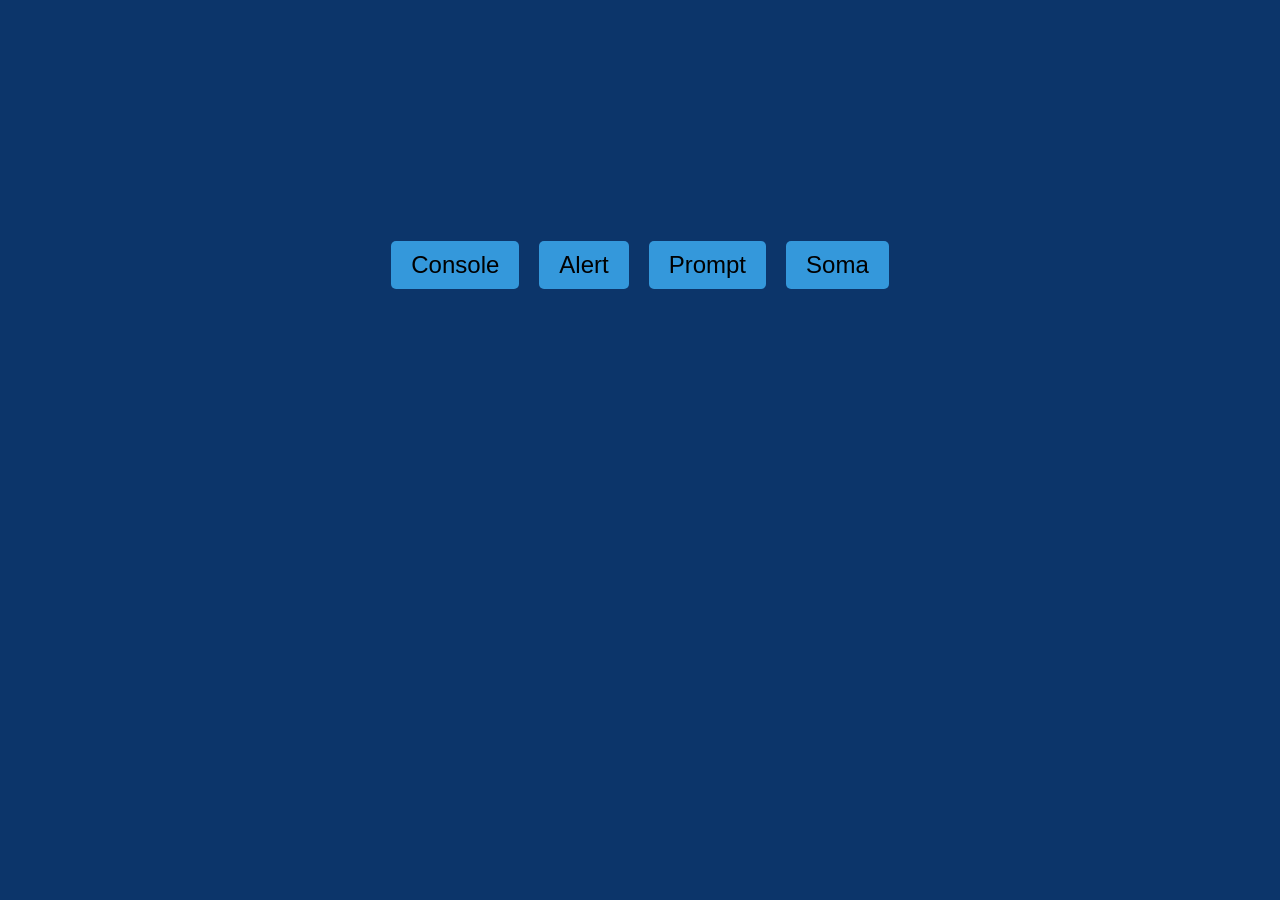
<file: index.html>
<!DOCTYPE html>
<html lang="en">
<head>
    <meta charset="UTF-8">
    <meta name="viewport" content="width=device-width, initial-scale=1.0">
    <link rel="stylesheet" href="style.css">
    <title>Document</title>
</head>
<body>
    <header>
        <h1></h1>
    </header>
    <main class="container">
        <button onclick="cliqueConsole()" class="button">Console</button>
        <button onclick="cliqueAlert()" class="button">Alert</button>
        <button onclick="cliquePrompt()" class="button">Prompt</button>
        <button onclick="cliqueSoma()" class="button">Soma</button>
    </main>

      <script src="app.js"></script>
</body>
</html>
</file>
<file: style.css>
header {
  text-align: center;
  font-size: 30px;
  color: #000000;
  display: flex;
}

main, html {
  margin: 0;
  padding: 0;
  height: 50%;
  display: flex;
  justify-content: center;
  align-items: center;
  background-color: #0C356A;
}

.container {
  text-align: center;
  color: #279EFF;
}

.button {
  padding: 10px 20px;
  margin: 10px;
  font-size: 24px;
  border: none;
  background-color: #3498db;
  cursor: pointer;
  border-radius: 5px;
}

.button:hover {
  background-color: #2980b9;
}
</file>
